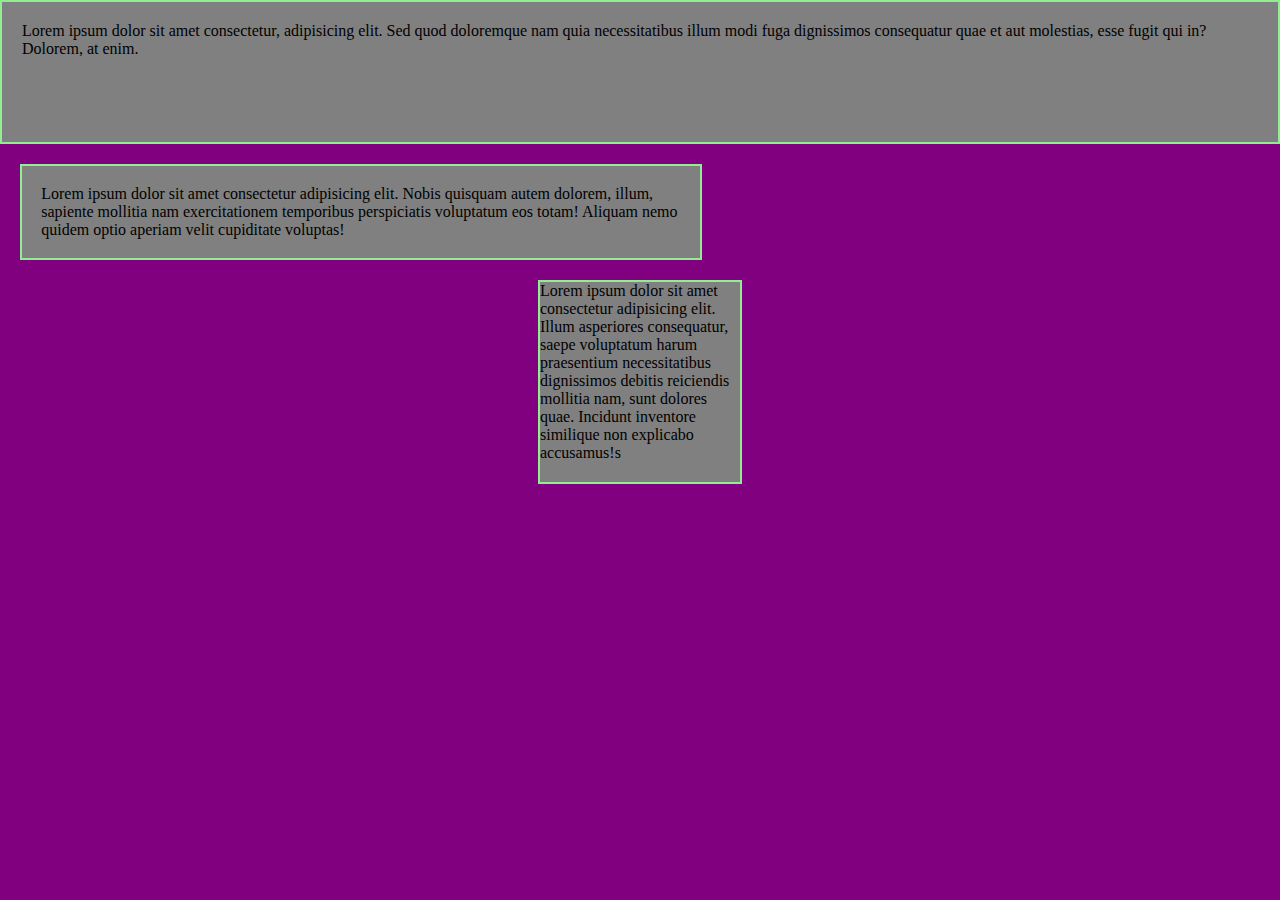
<file: 5_Exercices_En_Cours_Formation/3/index.html>
<!DOCTYPE html>
<html lang="fr">
<head>
    <meta charset="UTF-8">
    <title>Document</title>
    <link rel="stylesheet" href="haha.css">
</head>
<body>
<div>
<p class="p1">Lorem ipsum dolor sit amet consectetur, adipisicing elit. Sed quod doloremque nam quia necessitatibus illum modi fuga dignissimos consequatur quae et aut molestias, esse fugit qui in? Dolorem, at enim.</p>
</div>
<div>
<p class="p2">Lorem ipsum dolor sit amet consectetur adipisicing elit. Nobis quisquam autem dolorem, illum, sapiente mollitia nam exercitationem temporibus perspiciatis voluptatum eos totam! Aliquam nemo quidem optio aperiam velit cupiditate voluptas!</p>
</div>
<div>
<p class="p3">Lorem ipsum dolor sit amet consectetur adipisicing elit. Illum asperiores consequatur, saepe voluptatum harum praesentium necessitatibus dignissimos debitis reiciendis mollitia nam, sunt dolores quae. Incidunt inventore similique non explicabo accusamus!s</p>
</div>
</body>
</html>
</file>
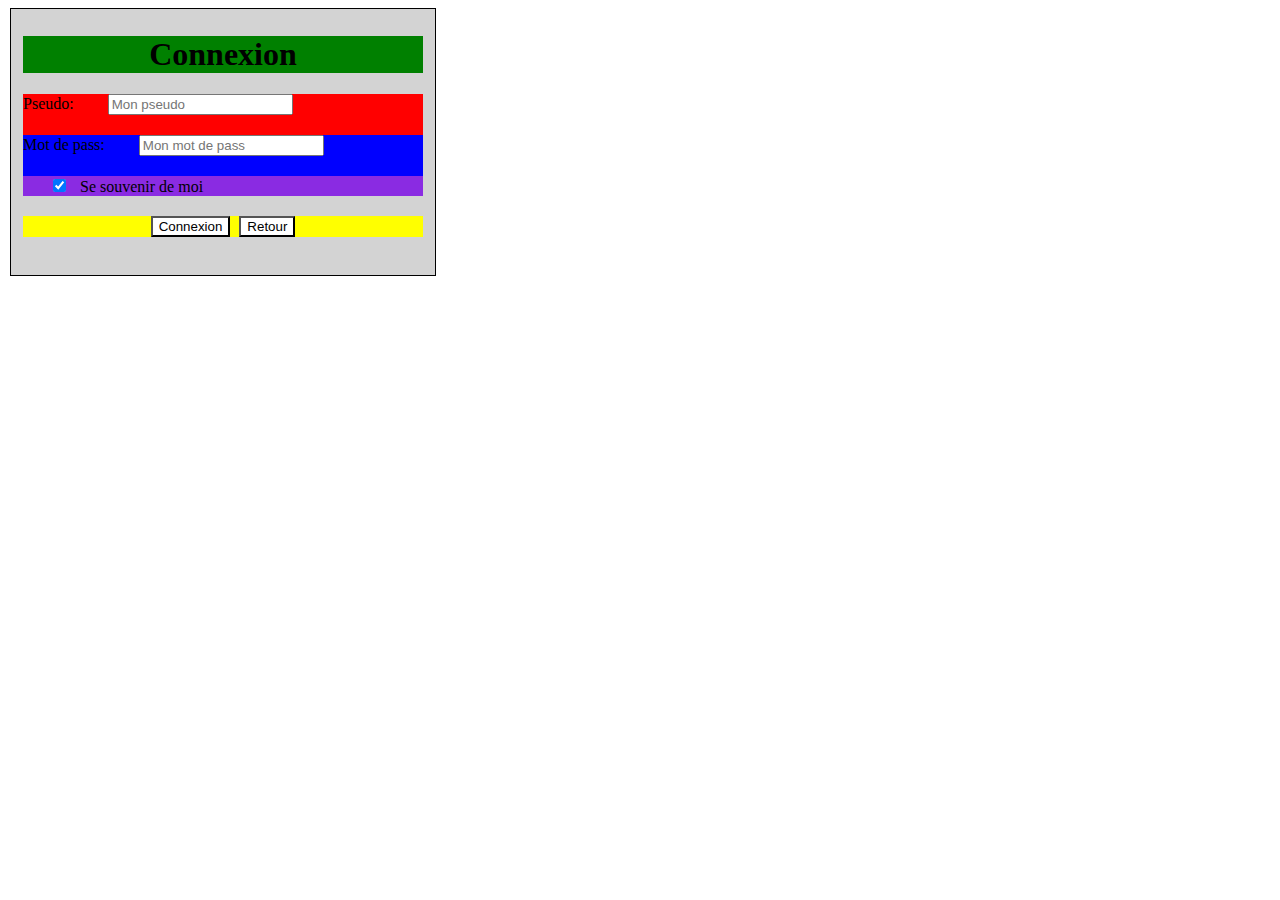
<file: 5_Exercices_En_Cours_Formation/4/index.html>
<!DOCTYPE html>
<html lang="fr">
<head>
    <meta charset="UTF-8">
    <title>Document</title>
    <link rel="stylesheet" href="hihi.css">
</head>
<body>
    <form>
        <fieldset>
        <h1>Connexion</h1>
        <div id="a">
            <label for="psuedo">Pseudo:</label>
            <input type="text" name="pseudo" placeholder="Mon pseudo" maxlength="20" id="pseudo">
        </div>
        <div id="b">
            <label for="mdp">Mot de pass:</label>
            <input type="password" name="mdp" placeholder="Mon mot de pass" maxlength="20" id="mdp">
        </div>
        <div id="c">
            <input type="checkbox" id="check1" checked> <label for="check1">Se souvenir de moi</label>
        </div>
        <div id="gg">
            <input type="button" value="Connexion" id="b1"> <input type="button" value="Retour" id="b2">
        </div>
        </fieldset>
    </form>
</body>
</html>
</file>
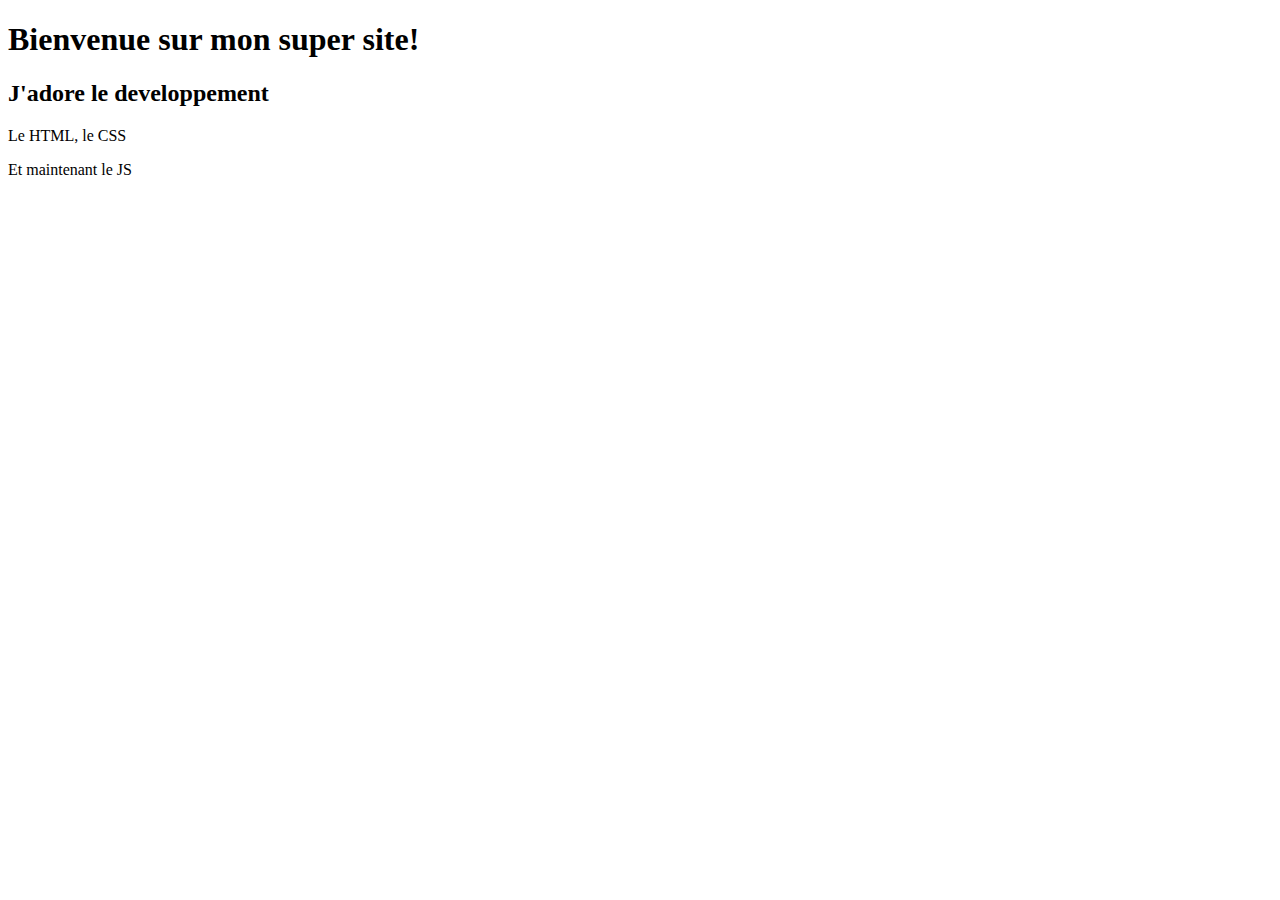
<file: 5_Exercices_En_Cours_Formation/js/index.html>
<!DOCTYPE html>
<html lang="en">
<head>
    <meta charset="UTF-8">
    <meta http-equiv="X-UA-Compatible" content="IE=edge">
    <meta name="viewport" content="width=device-width, initial-scale=1.0">
    <title>Document</title>
</head>
<body>
    <h1>Je suis le titre</h1>
    <p>je suis un paragraphe</p>
    <p id="firstP">je suis le second paragraphe</p>
    <p class="p">je suis le troisieme paragraphe</p>
    <script src="exo.js"></script>
</body>
</html>
</file>
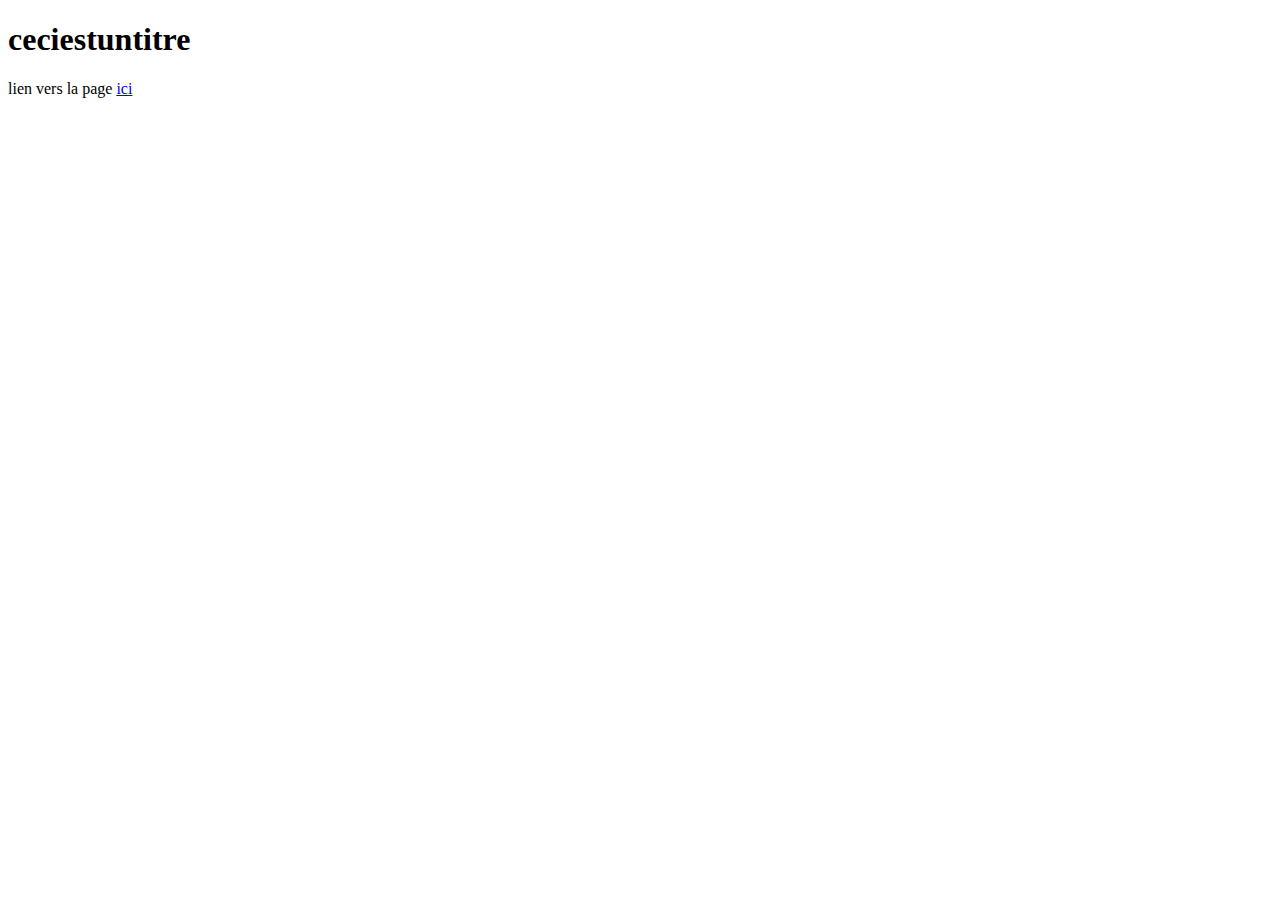
<file: 5_Exercices_En_Cours_Formation/HTML_CSS TP/dossier travail html/index.html>
<!DOCTYPE html>
<html lang="fr">
<head>
    <meta charset="UTF-8">
    <title>Document</title>
</head>
<body>
    <h1>ceciestuntitre</h1>
        <p>lien vers la page <a href="./lien.html">ici</a></p>
</body>
</html>
</file>
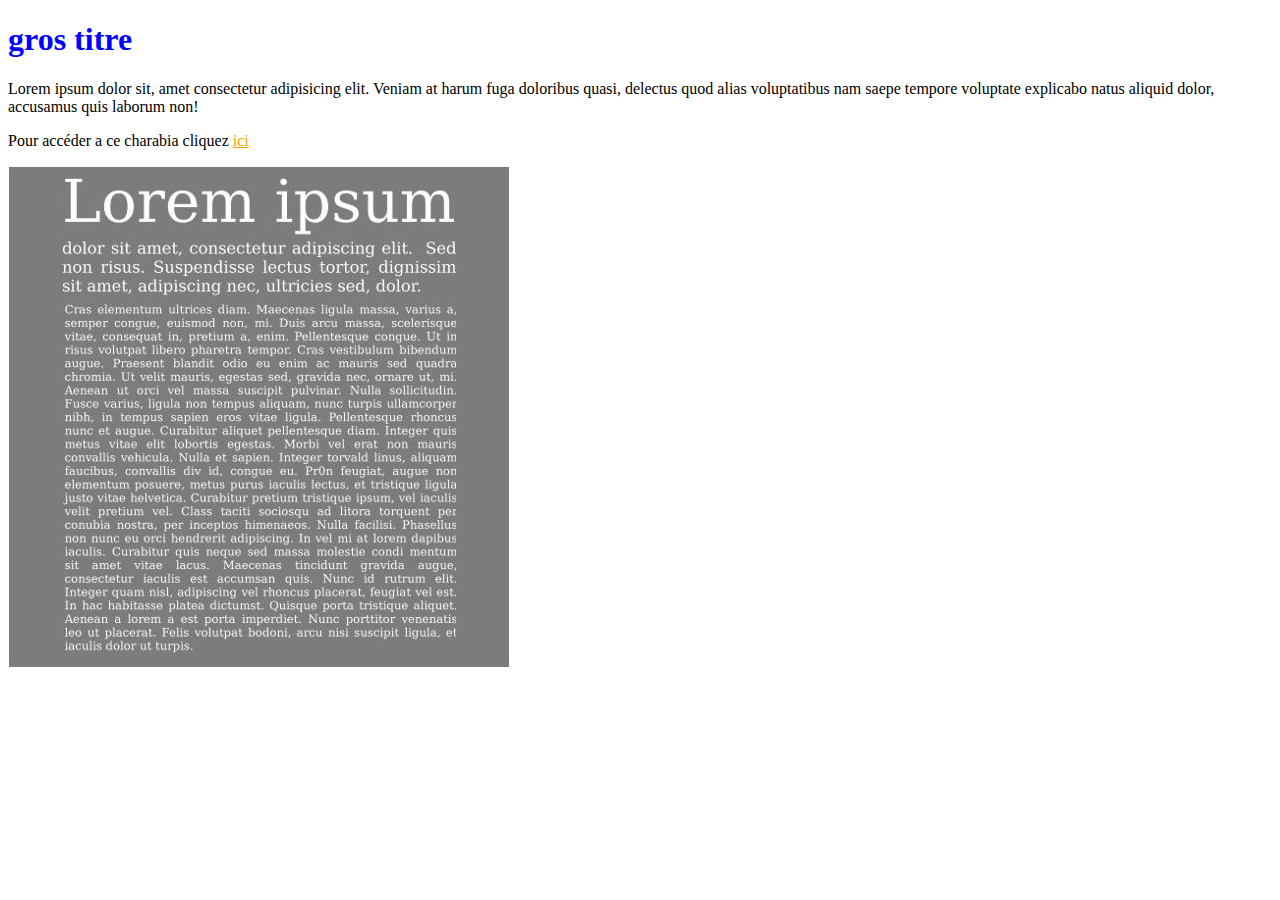
<file: 5_Exercices_En_Cours_Formation/HTML_CSS TP/tpcss/index.html>
<!DOCTYPE html>
<html lang="fr">
<head>
    <meta charset="UTF-8">
    <title>tpcss</title>
    <link rel="stylesheet" href="tpcss.css">
</head>
<body>
    <h1>gros titre</h1>
    <p>Lorem ipsum dolor sit, amet consectetur adipisicing elit. Veniam at harum fuga doloribus quasi, delectus quod alias voluptatibus nam saepe tempore voluptate explicabo natus aliquid dolor, accusamus quis laborum non!</p>
    <p>Pour accéder a ce charabia cliquez <a href="https://fr.lipsum.com/">ici</a></p>
    <img src="lorem.jpg" alt="faux text">
</body>
</html>
</file>
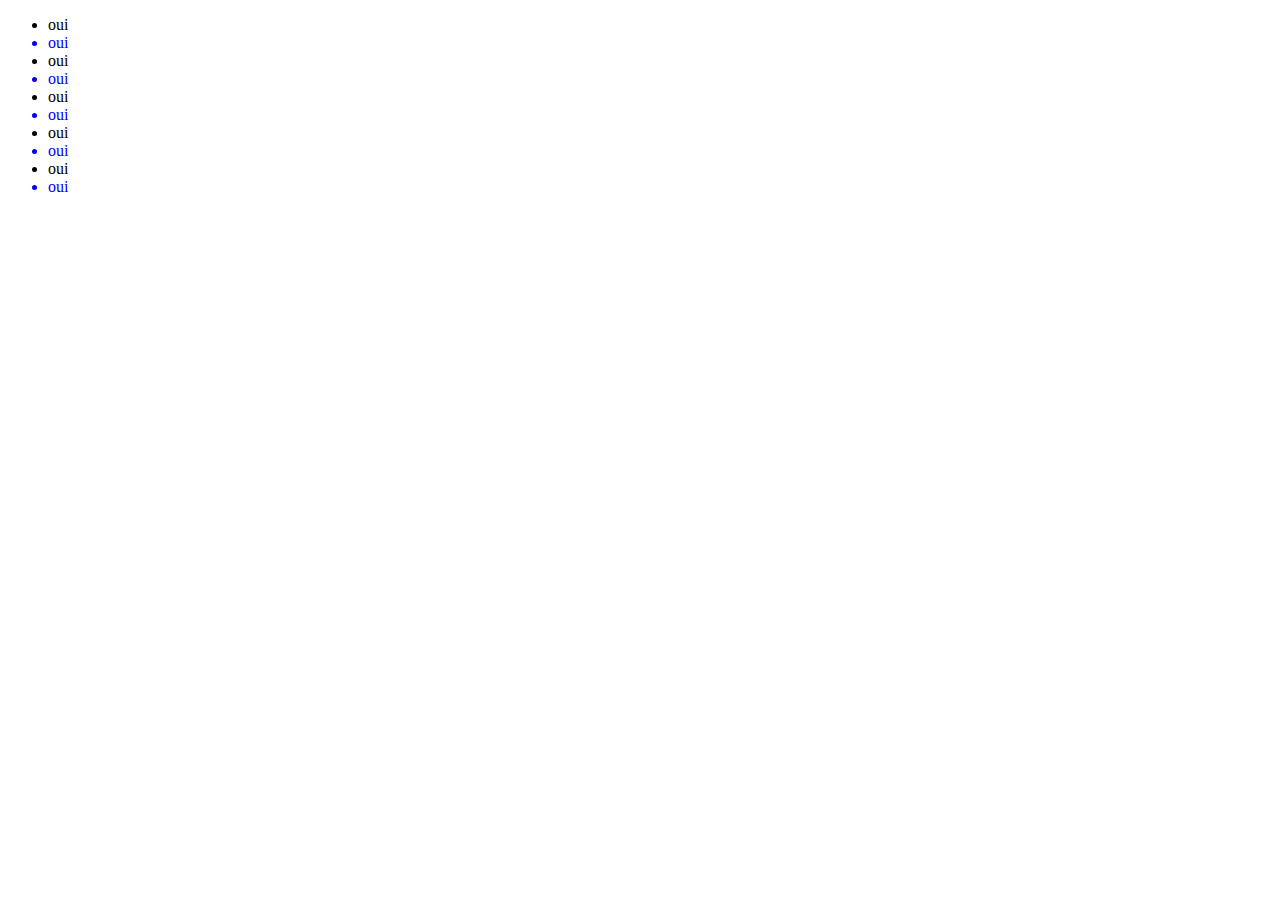
<file: 5_Exercices_En_Cours_Formation/HTML_CSS TP/tpcss2/index.html>
<!DOCTYPE html>
<html lang="fr">
<head>
    <meta charset="UTF-8">
    <title>Document</title>
    <link rel="stylesheet" href="tpcss2.css">
</head>
<body>
   <ul>
    <li>oui</li>
    <li>oui</li>
    <li>oui</li>
    <li>oui</li>
    <li>oui</li>
    <li>oui</li>
    <li>oui</li>
    <li>oui</li>
    <li>oui</li>
    <li>oui</li>
   </ul>
</body>
</html>
</file>
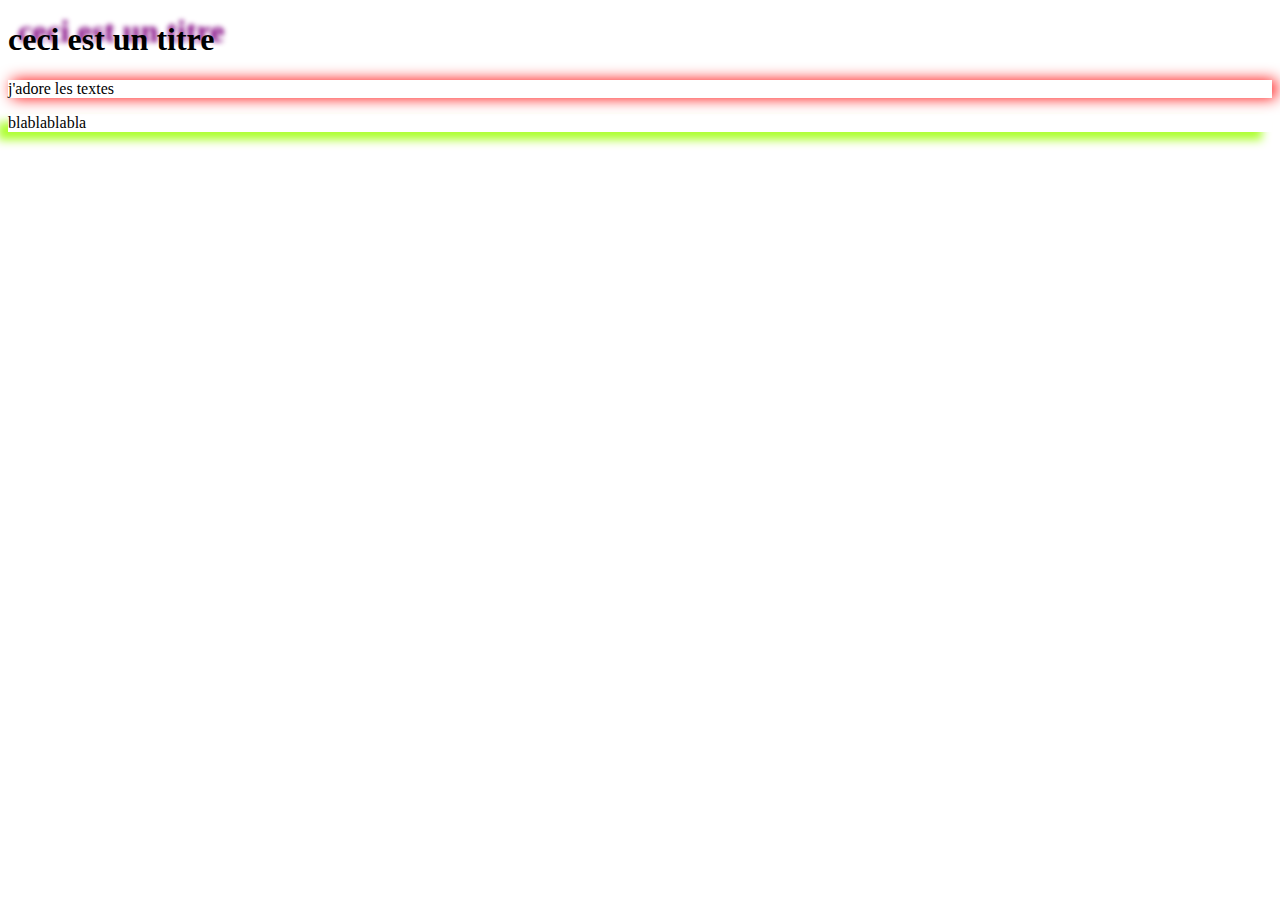
<file: 5_Exercices_En_Cours_Formation/HTML_CSS TP/tpcss3/index.html>
<!DOCTYPE html>
<html lang="fr">
<head>
    <meta charset="UTF-8">
    <title>Document</title>
    <link rel="stylesheet" href="tp3.css">
</head>
<body>
    <h1>ceci est un titre</h1>
    <p id="p1">j'adore les textes</p>
    <p id="p2">blablablabla</p>
</body>
</html>
</file>
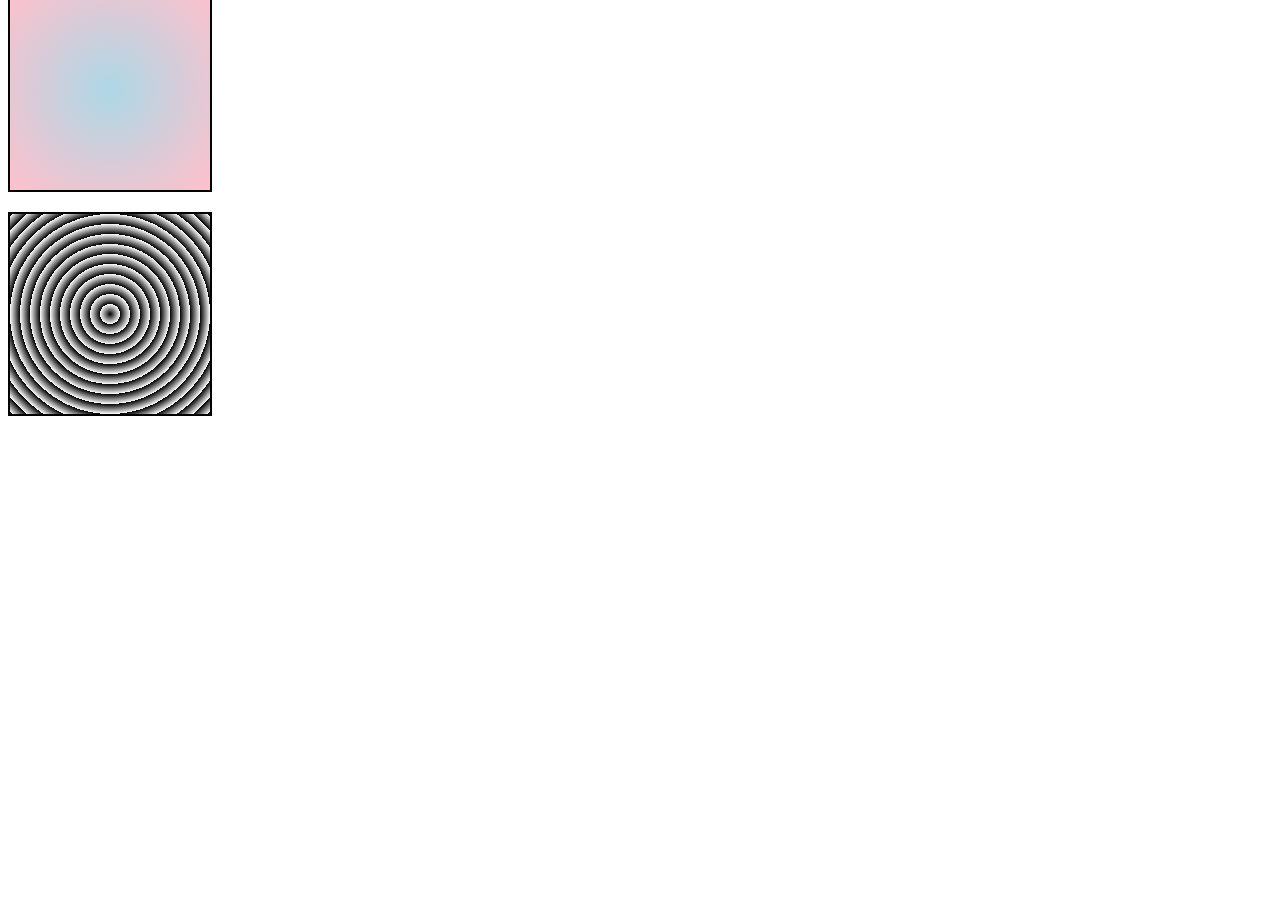
<file: 5_Exercices_En_Cours_Formation/HTML_CSS TP/tpcss4/index.html>
<!DOCTYPE html>
<html lang="fr">
<head>
    <meta charset="UTF-8">
    <title>Document</title>
    <link rel="stylesheet" href="tp4.css">
</head>
<body>
    <div id="yo1"></div>
    <div id="yo2"></div>
</body>
</html>
</file>
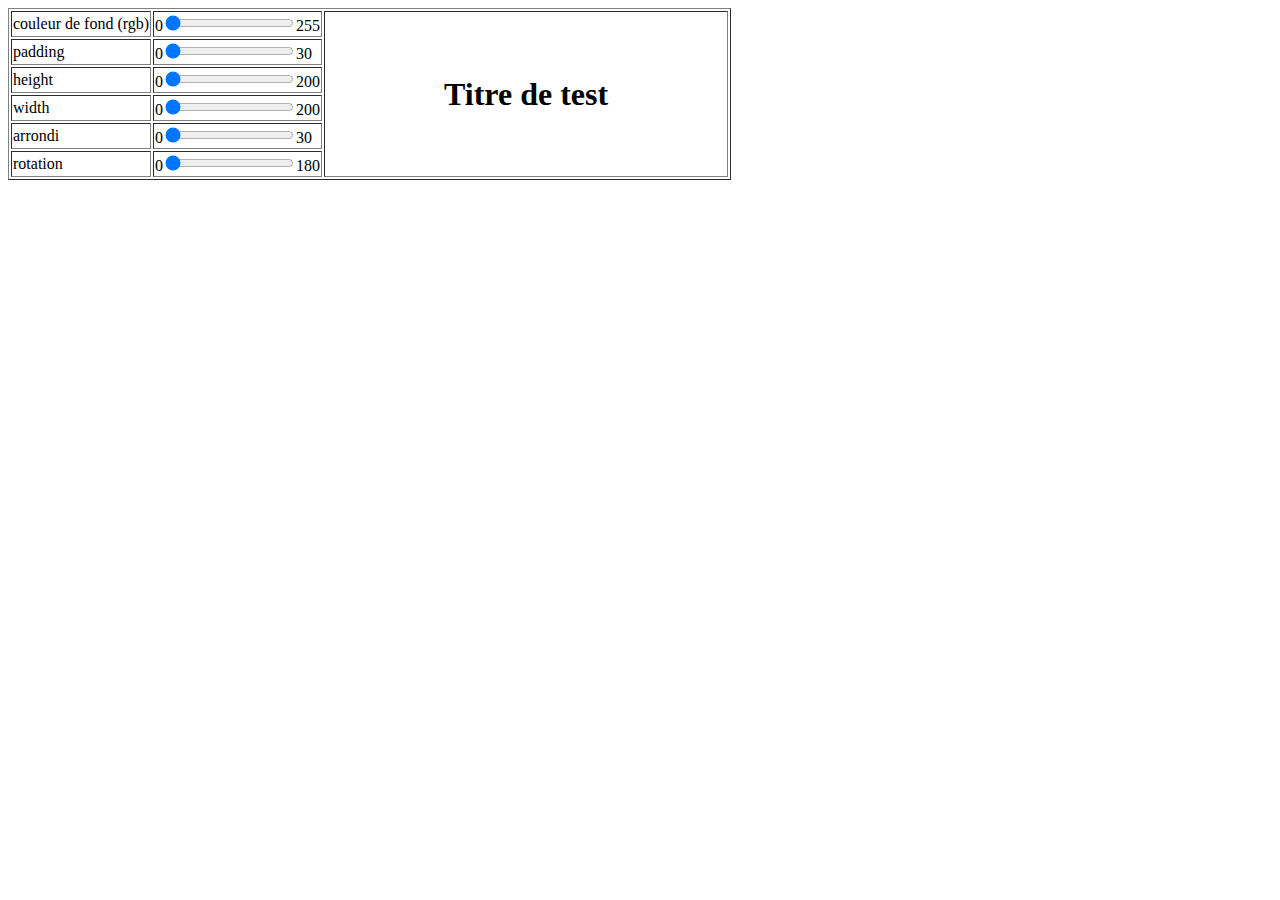
<file: 5_Exercices_En_Cours_Formation/Tp-Js/tp1/index.html>
<!doctype html>
<html>
<head>
	<title>Manipuler Styles</title>
	<meta charset="utf-8">

</head>
<body>
	      
   			<div >
   				<table border="1">
   					<tr>
   						<td>couleur de fond (rgb)</td>
   						<td>
                0<input type="range" min="0" max="255" step=5 name='color' value="0" onchange="change(this)">255
              </td>
   						<td rowspan="6" width="400" align="center">
   							<h1 id="p1">Titre de test</h1></td>
   					</tr>
   					<tr>
   						<td>padding</td>
   						<td>
                0<input type="range" name="padding" min="0" max="30" step=5 value="0" onchange="change(this)">30
              </td>
   					</tr>
   					<tr>
   						<td>height</td>
   						<td>
                0<input type="range" min="5" max="200" name="height" step=50 value="0" onchange="change(this)">200
              </td>
   					</tr>
   					<tr>
   						<td>width</td>
   						<td>
                0<input type="range" min="5" max="200" name="width" step=50 value="0" onchange="change(this)">200
              </td>
   					</tr>
   					<tr>
   						<td>arrondi</td>
   						<td>
                0<input type="range" min="5" max="30" name="radius" step=5 value="0" onchange="change(this)">30
              </td>
   					</tr>
   					<tr>
   						<td>rotation</td>
   						<td>
                0<input type="range" min="5" max="180" name="rotation" step=5 value="0" onchange="change(this)">180
              </td>
   					</tr>
   					
   				</table>
   		          
   			</div>
   			<script src="letpjs.js"></script>
</body>
</html>
</file>
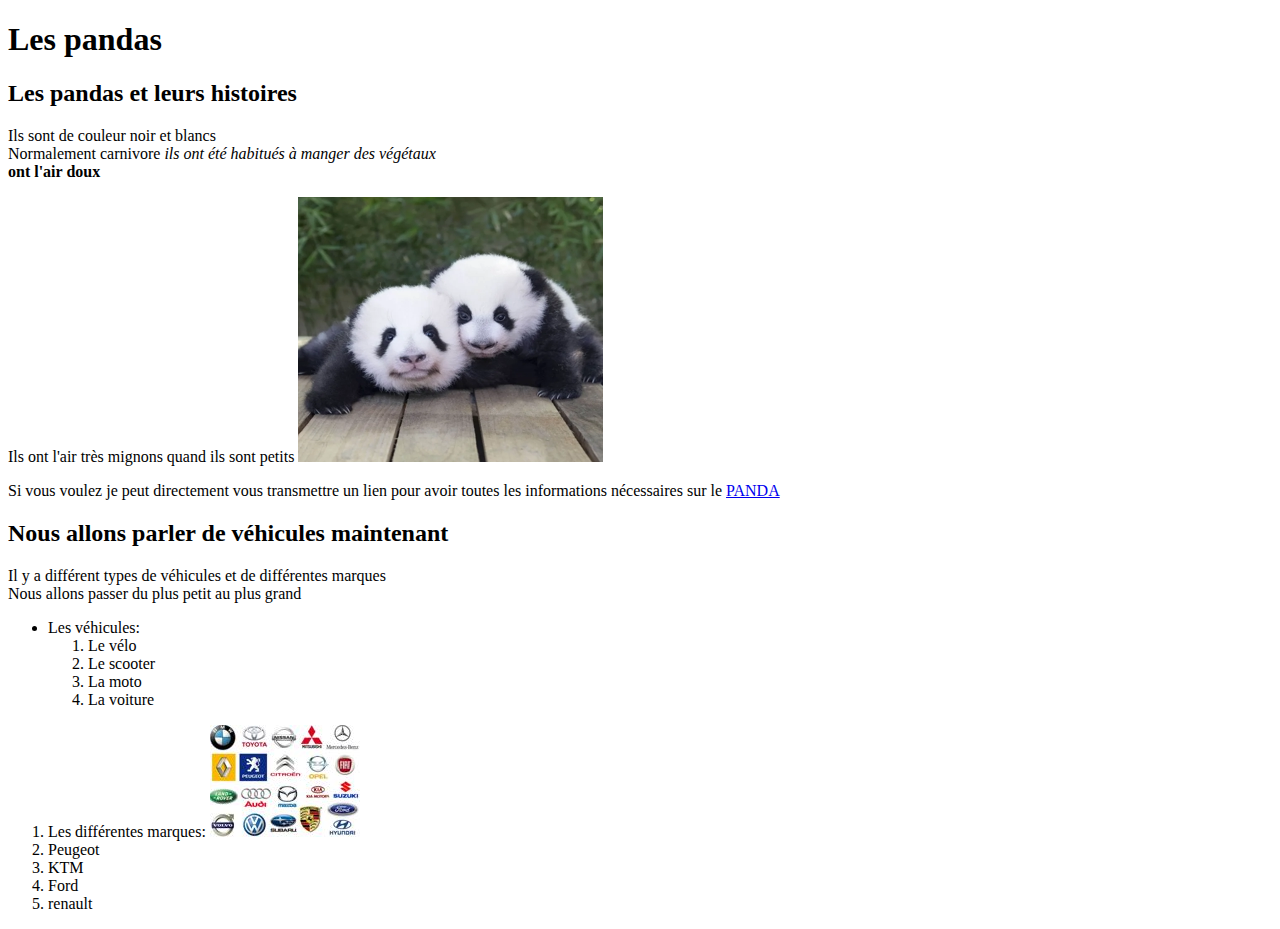
<file: 5_Exercices_En_Cours_Formation/HTML_CSS TP/tphtml/tp.html>
<!DOCTYPE html>
<html lang="fr">
    <head>
        <meta charset="utf-8">
        <title>Tp html</title>
    </head>
    <body>
        <h1>Les pandas</h1>
        <h2>Les pandas et leurs histoires</h2>
            <p>Ils sont de couleur noir et blancs<br>Normalement carnivore <em>ils ont été habitués à manger des végétaux</em><br><strong>ont l'air doux</strong></p>
            <p>Ils ont l'air très mignons quand ils sont petits <img src="imagepanda.jpg" alt="bébé pandas"></p>
            <p>Si vous voulez je peut directement vous transmettre un lien pour avoir toutes les informations nécessaires sur le  <a href="https://fr.wikipedia.org/wiki/Panda_g%C3%A9ant" title="tropMimi" target="_blank">PANDA</a></p>
        
        <h2>Nous allons parler de véhicules maintenant</h2>
            <p>Il y a différent types de véhicules et de différentes marques<br>Nous allons passer du plus petit au plus grand</p>
            <ul>
                <li>Les véhicules:
            <ol>  
                <li>Le vélo</li>
                <li>Le scooter</li>
                <li>La moto</li>
                <li>La voiture</li>
            </ol></li>
            </ul>
            <ol>
                <li>Les différentes marques: <img src="logo-marques-automobiles.jpg" alt="logos marques voitures"></li>
                <li>Peugeot</li>
                <li>KTM</li>
                <li>Ford</li>
                <li>renault</li>
            </ol>
    </body>
</html>
</file>
<file: 5_Exercices_En_Cours_Formation/3/haha.css>
.p1{
    height: 100px;
    background-color: gray;
    border: 2px solid lightgreen;
    padding: 20px;
    margin: 0%;
}
.p2{
    width: 50%;
    background-color: gray;
    border: 2px solid lightgreen;
    padding: 1.2em;
    margin: 20px 20px;
}
.p3{
    width: 200px;
    height: 200px;
    background-color: gray;
    border: 2px solid lightgreen;
    padding: -30px;
    margin: auto;
}
body{
    margin: 0%;
    background-color: purple;

}
</file>
<file: 5_Exercices_En_Cours_Formation/4/hihi.css>
fieldset{
    width: 400px;
    height: 250px;
    background-color: lightgray;
    border: 1px solid black;
}
#pseudo{
   margin-left: 30px;
   margin-bottom: 20px;
}
#mdp{ 
    margin-left: 30px;
    margin-bottom: 20px;
}

h1{
text-align: center;
}
#gg{
    text-align: center;
    margin-top: 20px;
    background-color: yellow;
}
#b1{
    margin-right: 5px;
    background-color: white;
}
#b1:hover{
    background-color: red;
}
#b2{
    background-color: white;
}
#b2:hover{
    background-color: red;
    }
#check1{
    margin-left: 30px;
    margin-right: 10px;
}

#a{
    background-color: red;
}
#b{
    background-color: blue;
}
#c{
    background-color: blueviolet;
}
h1{
    background-color: green;
}
</file>
<file: 5_Exercices_En_Cours_Formation/HTML_CSS TP/tpcss/tpcss.css>
h1{
    color: blue;
}
h1:hover{
    color: green;
}
p:active{
    background-color: gray;
}
a{
    color: orange;
}
a:visited{
    color: gainsboro;
}
img:hover{
    display: none;
}
</file>
<file: 5_Exercices_En_Cours_Formation/HTML_CSS TP/tpcss2/tpcss2.css>
li:nth-child(even){
    color: blue;
}
li:nth-child(even):hover{
    color: black;
}
li:nth-child(odd):hover{
    color: blue;
}
</file>
<file: 5_Exercices_En_Cours_Formation/HTML_CSS TP/tpcss3/tp3.css>
h1{
    text-shadow: 10px -8px 5px purple;
}
#p1{
    box-shadow: 4px 0px 15px red;
}
#p2{
    box-shadow: -10px 8px 10px greenyellow;
}
</file>
<file: 5_Exercices_En_Cours_Formation/HTML_CSS TP/tpcss4/tp4.css>
#yo1{
    background-image: radial-gradient(circle at center, lightblue, pink);
    width: 200px;
    height: 200px;
    position: relative;
    bottom: 20px;
    border: solid 2px;
}
#yo2{
    background-image: repeating-radial-gradient(black, white 10px);
    width: 200px;
    height: 200px;
    position: relative;
    border: solid 2px;
}
#yo2:hover{
    background-image: repeating-radial-gradient(white, black 10px);
}
</file>
